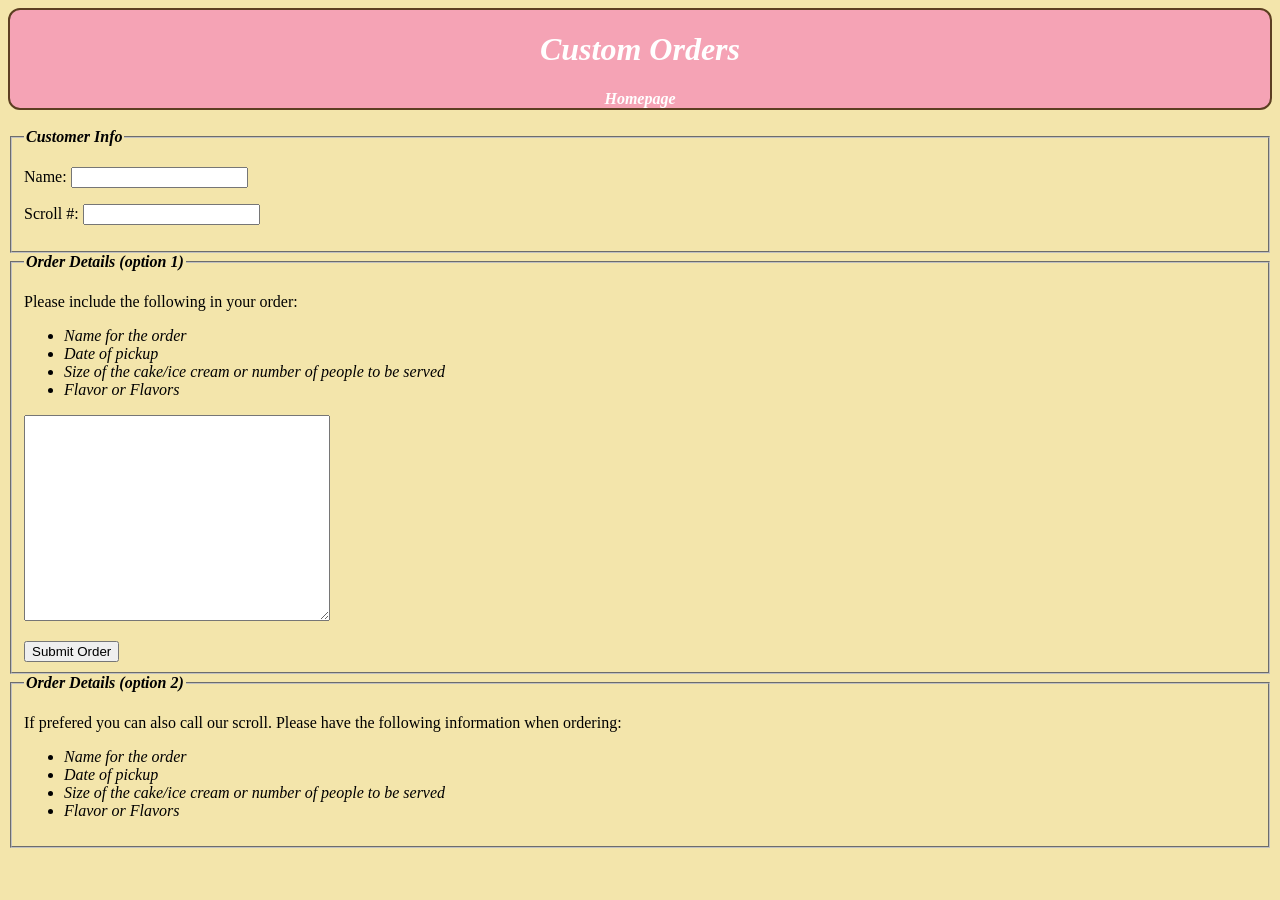
<file: order.html>
<!DOCTYPE html>
<html>
<head>
  <meta charset="utf-8">
  <meta name="viewport" content="width=device-width">
  <link href="style.css?v=2" rel="stylesheet" type="text/css" />
</head>
<body>
  <header>
    <h1>Custom Orders</h1>
    <a href="index.html">Homepage</a>
  </header><br>
  <fieldset>
    <legend>Customer Info</legend>
    <p>Name: <input id="name" type="text"></p>
    <p>Scroll #: <input id="phone" type="number"></p>
  </fieldset>
  <fieldset>
    <legend>Order Details (option 1)</legend>
    <p>Please include the following in your order:
      <ul>
        <li>Name for the order</li>
        <li>Date of pickup</li>
        <li>Size of the cake/ice cream or number of people to be served</li>
        <li>Flavor or Flavors</li>
      </ul>
    </p>
    <textarea id="order"></textarea><br>
    </p>
    <button>Submit Order</button>
  </fieldset>
  <fieldset>
    <legend>Order Details (option 2)</legend>
    <p>If prefered you can also call our scroll. Please have the following information when ordering:
      <ul>
        <li>Name for the order</li>
        <li>Date of pickup</li>
        <li>Size of the cake/ice cream or number of people to be served</li>
        <li>Flavor or Flavors</li>
      </ul>
    </p>
  </fieldset>
</body>
</html>
</file>
<file: style.css>
header {
  background-color: #f5a3b5;
  border: 2px solid #5c3e21;
  border-radius: 12px;
  color: white;
  font-style: italic;
  font-weight: bold; 
  text-align: center;
}

header a {
  color: white;
  text-decoration: none;
}
footer {
  background-color: #5c3e21;
  border: 2px solid #f5a3b5;
  border-radius: 12px;
  color: white;
  font-style: italic;
  font-weight: bold; 
  padding: 15px;
  text-align: center;
}

body {
  background-color: #f3e5ab;
}

th {
  font-style: italic;
  font-weight: bold;
}

tr, td, th {
  background-color: #5c3e21;
  border: 2px solid #5c3e21;
  border-radius: 12px;
  color: white;
  margin: 2px;
  text-align: center
}

h2 {
  font-style: italic;
  font-weight: bold;
  text-decoration: underline;
}

li {
  font-style: italic;
  padding-top: -50px;
}


ol {
  margin-top: -10px;
  padding-top: -25px;
}

table {
  margin: 0 auto;
}

#order {
  height: 200px;
  width: 300px;
}

legend {
  font-style: italic;
  font-weight: bold;
}
</file>
